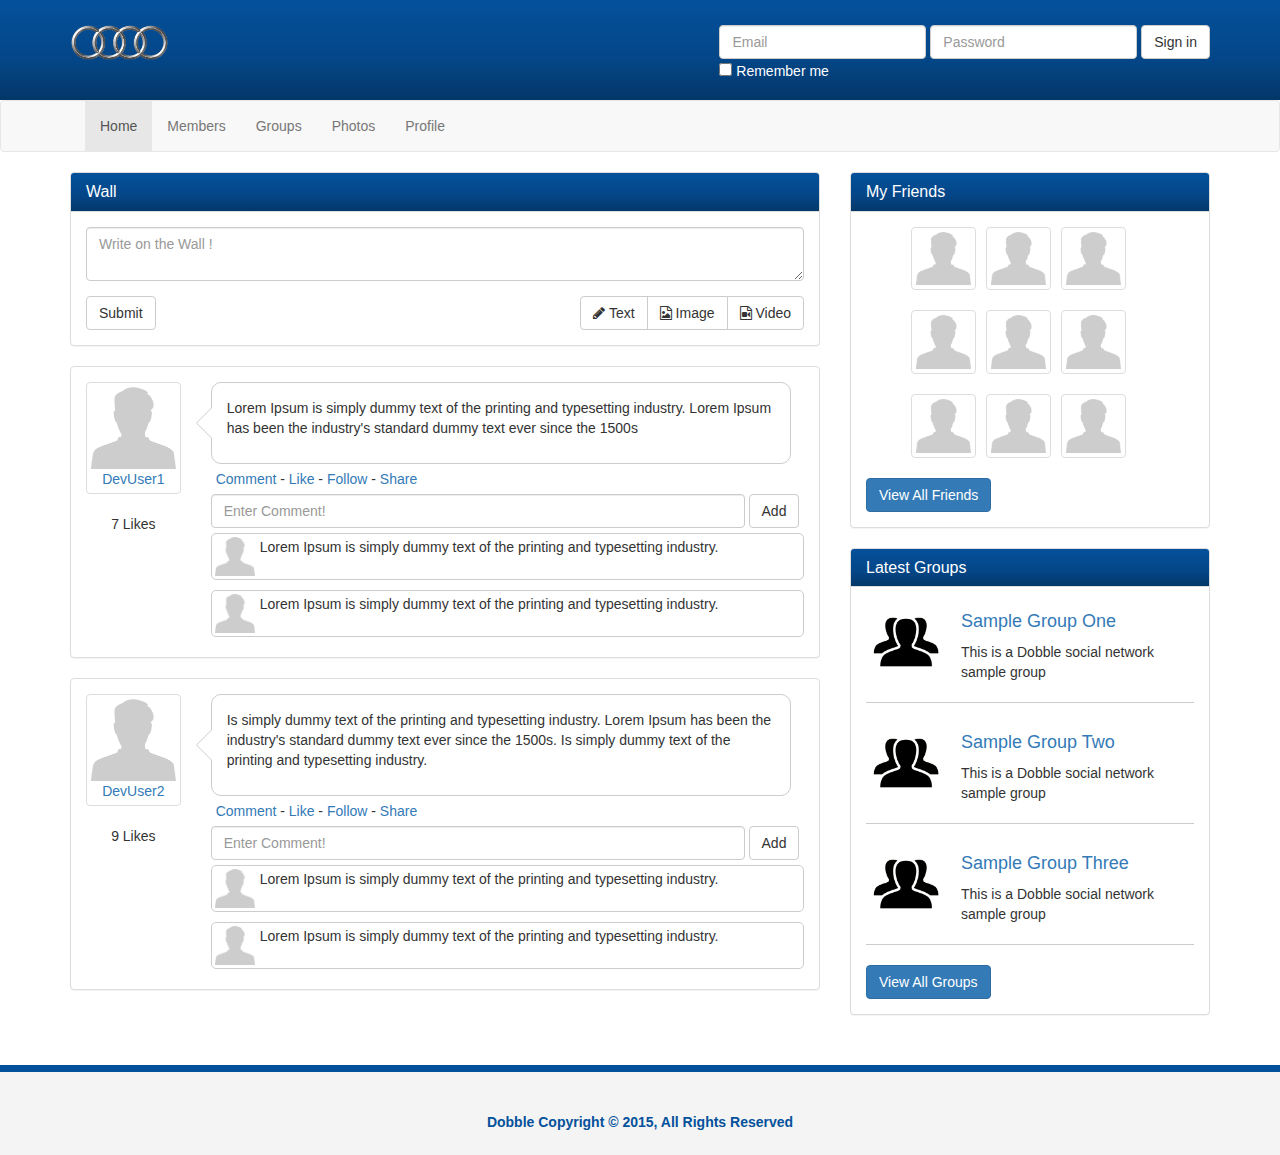
<file: 3_social-network/index.html>
<!DOCTYPE html>
<html>
<head>
	<meta charset="utf-8">
    <meta name="viewport" content="width=device-width, initial-scale=1, shrink-to-fit=no">
    <meta http-equiv="x-ua-compatible" content="ie=edge">

	<title>Dobble Social Network</title>

	<link rel="stylesheet" type="text/css" href="css/bootstrap.css">
  <link rel="stylesheet" type="text/css" href="css/font-awesome.css">
	<link rel="stylesheet" type="text/css" href="css/style.css">
</head>
<body>
  <header>
    <div class="container">
      <img src="images/logo.png" height="75px" class="logo">
      <form class="form-inline">
        <div class="form-group">
          <label class="sr-only" for="exampleInputEmail3">Email address</label>
          <input type="email" class="form-control" id="exampleInputEmail3" placeholder="Email">
        </div>
        <div class="form-group">
          <label class="sr-only" for="exampleInputPassword3">Password</label>
          <input type="password" class="form-control" id="exampleInputPassword3" placeholder="Password">
        </div>
        <button type="submit" class="btn btn-default">Sign in</button><br>
        <div class="checkbox">
          <label>
            <input type="checkbox"> Remember me
          </label>
        </div>
      </form>
    </div>
  </header>


	<nav class="navbar navbar-default">
      <div class="container">
        <div class="navbar-header">
          <button type="button" class="navbar-toggle collapsed" data-toggle="collapse" data-target="#navbar" aria-expanded="false" aria-controls="navbar">
            <span class="sr-only">Toggle navigation</span>
            <span class="icon-bar"></span>
            <span class="icon-bar"></span>
            <span class="icon-bar"></span>
          </button>
        </div>
        <div id="navbar" class="collapse navbar-collapse">
          <ul class="nav navbar-nav">
            <li class="active"><a href="index.html">Home</a></li>
            <li><a href="members.html">Members</a></li>
            <li><a href="groups.html">Groups</a></li>
            <li><a href="photos.html">Photos</a></li>
            <li><a href="profile.html">Profile</a></li>
          </ul>
        </div><!--/.nav-collapse -->
      </div>
    </nav>

    <section>
    	<div class="container">
       <div class="row">
         <div class="col-md-8">

            <div class="panel panel-default">
              <div class="panel-heading">
                <h3 class="panel-title">Wall</h3>
              </div>
              <div class="panel-body">
                <form>
                  <div class="form-group">
                    <textarea class="form-control"  placeholder="Write on the Wall !"></textarea>
                  </div>

                  <button type="submit" class="btn btn-default">Submit</button>

                  <div class="pull-right">
                    <div class="btn-group" role="group" aria-label="...">
                      <button type="button" class="btn btn-default"><i class="fa fa-pencil"></i> Text</button>
                      <button type="button" class="btn btn-default"><i class="fa fa-file-image-o"></i> Image</button>
                      <button type="button" class="btn btn-default"><i class="fa fa-file-video-o"></i> Video</button>
                    </div>
                  </div>

                </form>
              </div>
            </div>

            
            <div class="panel panel-default post">
              <div class="panel-body">
                <div class="row">
                  <div class="col-sm-2">
                    <a href="profile.html" class="post-avatar thumbnail"><img src="images/user.png"><div class="text-center">DevUser1</div></a>
                    <div class="likes text-center">
                      7 Likes
                    </div>
                  </div> <!-- col-sm-2 ending -->
                  <div class="col-sm-10">
                    <div class="bubble">
                      <div class="pointer">
                        <p>
                          Lorem Ipsum is simply dummy text of the printing and typesetting industry. Lorem Ipsum has been the industry's standard dummy text ever since the 1500s
                        </p>
                      </div>
                      <div class="pointer-border">
                        
                      </div>
                    </div><!-- bubble ending -->

                    <p class="post-actions">
                      <a href="#">Comment</a> -
                      <a href="#">Like</a> -
                      <a href="#">Follow</a> -
                      <a href="#">Share</a> 
                    </p>

                    <div class="comment-form">

                      <form class="form-inline">
                        <div class="form-group">
                          <input type="text" class="form-control" id="exampleInputName2" placeholder="Enter Comment!">
                        </div>
                        <button type="submit" class="btn btn-default">Add</button>
                      </form>

                    </div>  <!-- comment-form ending --> 

                    <div class="clearfix"></div>
                      <div class="comments">
                        <div class="comment">
                          <a class="comment-avatar pull-left" href="#"><img src="images/user.png"></a>
                          <div class="comment-text">
                            <p>
                          Lorem Ipsum is simply dummy text of the printing and typesetting industry.</p>
                          </div>
                        </div>
                        <div class="clearfix"></div>
                        <div class="comment">
                          <a class="comment-avatar pull-left" href="#"><img src="images/user.png"></a>
                          <div class="comment-text">
                            <p>
                          Lorem Ipsum is simply dummy text of the printing and typesetting industry.</p>
                          </div>
                        </div>

                        <div class="clearfix"></div>
                      </div>
                    

                  </div>
                </div>
              </div>
            </div>


            <div class="panel panel-default post">
              <div class="panel-body">
                <div class="row">
                  <div class="col-sm-2">
                    <a href="profile.html" class="post-avatar thumbnail"><img src="images/user.png"><div class="text-center">DevUser2</div></a>
                    <div class="likes text-center">
                      9 Likes
                    </div>
                  </div> <!-- col-sm-2 ending -->
                  <div class="col-sm-10">
                    <div class="bubble">
                      <div class="pointer">
                        <p>
                          Is simply dummy text of the printing and typesetting industry. Lorem Ipsum has been the industry's standard dummy text ever since the 1500s. Is simply dummy text of the printing and typesetting industry.
                        </p>
                      </div>
                      <div class="pointer-border">
                        
                      </div>
                    </div><!-- bubble ending -->

                    <p class="post-actions">
                      <a href="#">Comment</a> -
                      <a href="#">Like</a> -
                      <a href="#">Follow</a> -
                      <a href="#">Share</a> 
                    </p>

                    <div class="comment-form">

                      <form class="form-inline">
                        <div class="form-group">
                          <input type="text" class="form-control" id="exampleInputName2" placeholder="Enter Comment!">
                        </div>
                        <button type="submit" class="btn btn-default">Add</button>
                      </form>

                    </div>  <!-- comment-form ending --> 

                    <div class="clearfix"></div>
                      <div class="comments">
                        <div class="comment">
                          <a class="comment-avatar pull-left" href="#"><img src="images/user.png"></a>
                          <div class="comment-text">
                            <p>
                          Lorem Ipsum is simply dummy text of the printing and typesetting industry.</p>
                          </div>
                        </div>
                        <div class="clearfix"></div>
                        <div class="comment">
                          <a class="comment-avatar pull-left" href="#"><img src="images/user.png"></a>
                          <div class="comment-text">
                            <p>
                          Lorem Ipsum is simply dummy text of the printing and typesetting industry.</p>
                          </div>
                        </div>

                        <div class="clearfix"></div>
                      </div>
                    

                  </div>
                </div>
              </div>
            </div>


         </div> <!-- col-md-8 ending -->
         <div class="col-md-4">
         
         <div class="panel panel-default friends">
            <div class="panel-heading">
              <h3 class="panel-title">My Friends</h3>
            </div>
            <div class="panel-body">
              <ul>
                <li><a class="thumbnail" href="profile.html"><img src="images/user.png"></a></li>
                <li><a class="thumbnail" href="profile.html"><img src="images/user.png"></a></li>
                <li><a class="thumbnail" href="profile.html"><img src="images/user.png"></a></li>
                <li><a class="thumbnail" href="profile.html"><img src="images/user.png"></a></li>
                <li><a class="thumbnail" href="profile.html"><img src="images/user.png"></a></li>
                <li><a class="thumbnail" href="profile.html"><img src="images/user.png"></a></li>
                <li><a class="thumbnail" href="profile.html"><img src="images/user.png"></a></li>
                <li><a class="thumbnail" href="profile.html"><img src="images/user.png"></a></li>
                <li><a class="thumbnail" href="profile.html"><img src="images/user.png"></a></li>
              </ul>
              <div class="clearfix"></div>
              <a class="btn btn-primary" href="#">View All Friends</a>
            </div>
          </div>

          <div class="panel panel-default groups">
            <div class="panel-heading">
              <h3 class="panel-title">Latest Groups</h3>
            </div>
            <div class="panel-body">
              <div class="group-item">
                <img src="images/group.png">
                <h4><a href="#">Sample Group One</a></h4>
                <p>This is a Dobble social network sample group</p>
              </div>
              <div class="clearfix"></div>
              <div class="group-item">
                <img src="images/group.png">
                <h4><a href="#">Sample Group Two</a></h4>
                <p>This is a Dobble social network sample group</p>
              </div>
              <div class="clearfix"></div>
              <div class="group-item">
                <img src="images/group.png">
                <h4><a href="#">Sample Group Three</a></h4>
                <p>This is a Dobble social network sample group</p>
              </div>
              <div class="clearfix"></div>
              <a class="btn btn-primary" href="#">View All Groups</a>
            </div>
          </div>

         </div>
       </div> 
      </div>
    </section>

    <footer>
      <div class="container">
        <p>Dobble Copyright &copy; 2015, All Rights Reserved</p>
      </div>
    </footer>

    <!-- Bootstrap core JavaScript
    ================================================== -->
    <!-- Placed at the end of the document so the pages load faster -->
    <script src="https://ajax.googleapis.com/ajax/libs/jquery/1.12.4/jquery.min.js"></script>
    
    <script src="javascript/bootstrap.js"></script>
   








</body>
</html>
</file>
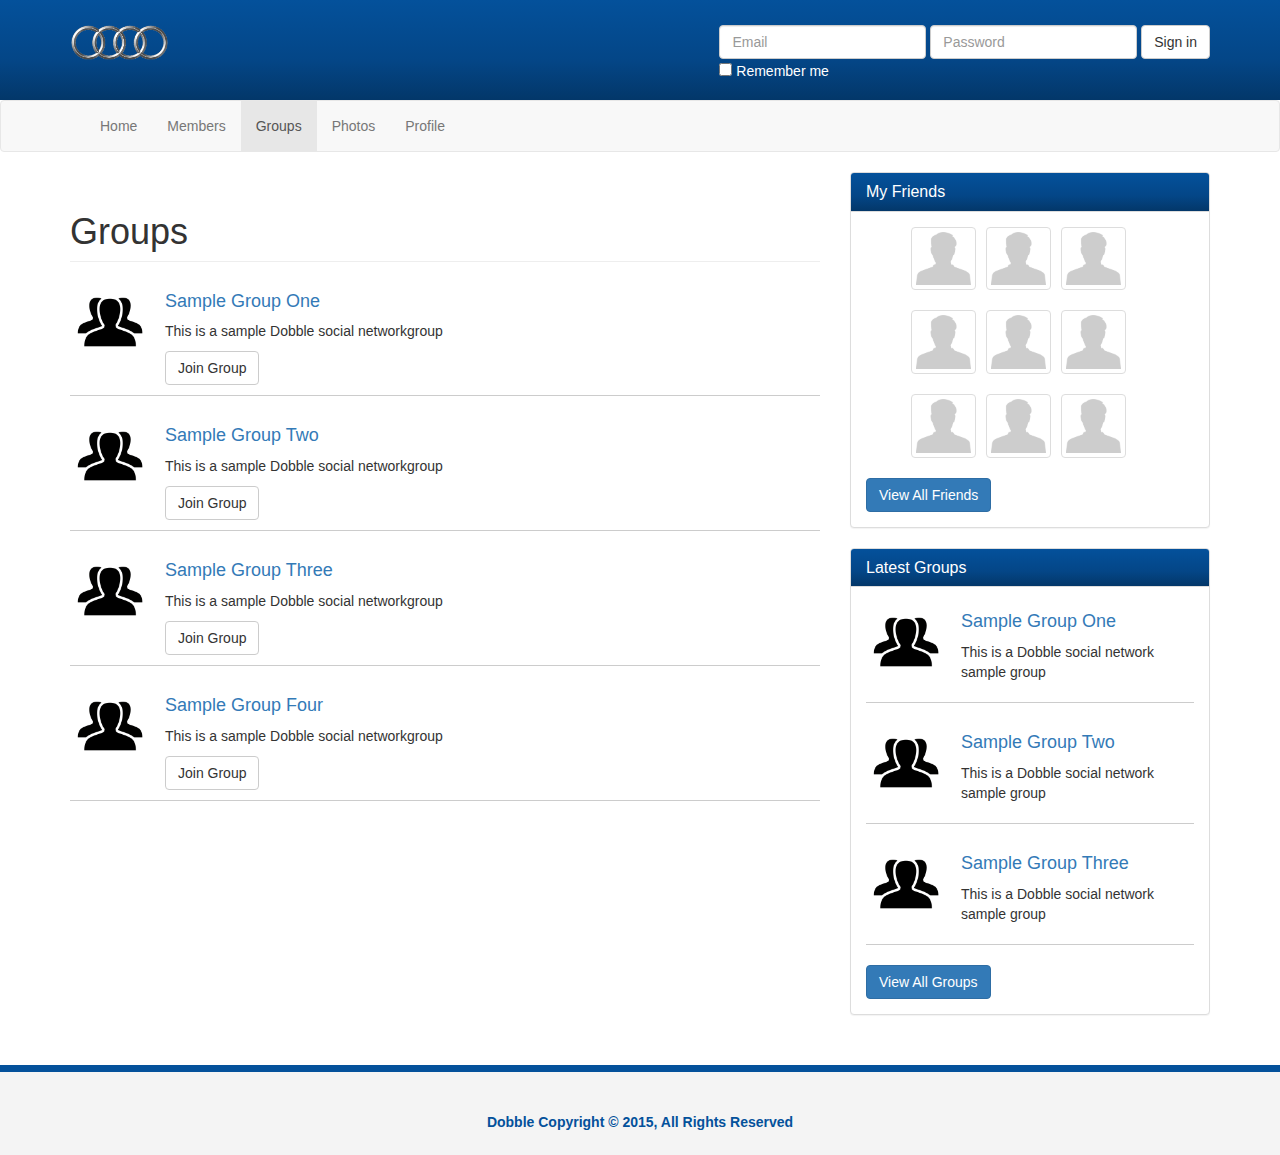
<file: 3_social-network/groups.html>
<!DOCTYPE html>
<html>
<head>
	<meta charset="utf-8">
    <meta name="viewport" content="width=device-width, initial-scale=1, shrink-to-fit=no">
    <meta http-equiv="x-ua-compatible" content="ie=edge">

	<title>Groups:Dobble Social Network</title>

	<link rel="stylesheet" type="text/css" href="css/bootstrap.css">
  <link rel="stylesheet" type="text/css" href="css/font-awesome.css">
	<link rel="stylesheet" type="text/css" href="css/style.css">
</head>
<body>
  <header>
    <div class="container">
      <img src="images/logo.png" height="75px" class="logo">
      <form class="form-inline">
        <div class="form-group">
          <label class="sr-only" for="exampleInputEmail3">Email address</label>
          <input type="email" class="form-control" id="exampleInputEmail3" placeholder="Email">
        </div>
        <div class="form-group">
          <label class="sr-only" for="exampleInputPassword3">Password</label>
          <input type="password" class="form-control" id="exampleInputPassword3" placeholder="Password">
        </div>
        <button type="submit" class="btn btn-default">Sign in</button><br>
        <div class="checkbox">
          <label>
            <input type="checkbox"> Remember me
          </label>
        </div>
      </form>
    </div>
  </header>


	<nav class="navbar navbar-default">
      <div class="container">
        <div class="navbar-header">
          <button type="button" class="navbar-toggle collapsed" data-toggle="collapse" data-target="#navbar" aria-expanded="false" aria-controls="navbar">
            <span class="sr-only">Toggle navigation</span>
            <span class="icon-bar"></span>
            <span class="icon-bar"></span>
            <span class="icon-bar"></span>
          </button>
        </div>
        <div id="navbar" class="collapse navbar-collapse">
          <ul class="nav navbar-nav">
            <li><a href="index.html">Home</a></li>
            <li><a href="members.html">Members</a></li>
            <li class="active"><a href="groups.html">Groups</a></li>
            <li><a href="photos.html">Photos</a></li>
            <li><a href="profile.html">Profile</a></li>
          </ul>
        </div><!--/.nav-collapse -->
      </div>
    </nav>

    <section>
    	<div class="container">
       <div class="row">
         <div class="col-md-8">
            

          <div class="groups">
            <h1 class="page-header">Groups</h1>
            <div class="group-item">
              <img src="images/group.png">
              <h4><a href="#">Sample Group One</a></h4>
              <p>This is a sample Dobble social networkgroup</p>
              <a href="#" class="btn btn-default">Join Group</a>
            </div>
            <div class="clearfix"></div>
            <div class="group-item">
              <img src="images/group.png">
              <h4><a href="#">Sample Group Two</a></h4>
              <p>This is a sample Dobble social networkgroup</p>
              <a href="#" class="btn btn-default">Join Group</a>
            </div>
            <div class="clearfix"></div>
            <div class="group-item">
              <img src="images/group.png">
              <h4><a href="#">Sample Group Three</a></h4>
              <p>This is a sample Dobble social networkgroup</p>
              <a href="#" class="btn btn-default">Join Group</a>
            </div>
            <div class="clearfix"></div>
            <div class="group-item">
              <img src="images/group.png">
              <h4><a href="#">Sample Group Four</a></h4>
              <p>This is a sample Dobble social networkgroup</p>
              <a href="#" class="btn btn-default">Join Group</a>
            </div>
            <div class="clearfix"></div>
          </div>

            
         </div> <!-- col-md-8 ending -->
         <div class="col-md-4">
         
         <div class="panel panel-default friends">
            <div class="panel-heading">
              <h3 class="panel-title">My Friends</h3>
            </div>
            <div class="panel-body">
              <ul>
                <li><a class="thumbnail" href="profile.html"><img src="images/user.png"></a></li>
                <li><a class="thumbnail" href="profile.html"><img src="images/user.png"></a></li>
                <li><a class="thumbnail" href="profile.html"><img src="images/user.png"></a></li>
                <li><a class="thumbnail" href="profile.html"><img src="images/user.png"></a></li>
                <li><a class="thumbnail" href="profile.html"><img src="images/user.png"></a></li>
                <li><a class="thumbnail" href="profile.html"><img src="images/user.png"></a></li>
                <li><a class="thumbnail" href="profile.html"><img src="images/user.png"></a></li>
                <li><a class="thumbnail" href="profile.html"><img src="images/user.png"></a></li>
                <li><a class="thumbnail" href="profile.html"><img src="images/user.png"></a></li>
              </ul>
              <div class="clearfix"></div>
              <a class="btn btn-primary" href="#">View All Friends</a>
            </div>
          </div>

          <div class="panel panel-default groups">
            <div class="panel-heading">
              <h3 class="panel-title">Latest Groups</h3>
            </div>
            <div class="panel-body">
              <div class="group-item">
                <img src="images/group.png">
                <h4><a href="#">Sample Group One</a></h4>
                <p>This is a Dobble social network sample group</p>
              </div>
              <div class="clearfix"></div>
              <div class="group-item">
                <img src="images/group.png">
                <h4><a href="#">Sample Group Two</a></h4>
                <p>This is a Dobble social network sample group</p>
              </div>
              <div class="clearfix"></div>
              <div class="group-item">
                <img src="images/group.png">
                <h4><a href="#">Sample Group Three</a></h4>
                <p>This is a Dobble social network sample group</p>
              </div>
              <div class="clearfix"></div>
              <a class="btn btn-primary" href="#">View All Groups</a>
            </div>
          </div>

         </div>
       </div> 
      </div>
    </section>

    <footer>
      <div class="container">
        <p>Dobble Copyright &copy; 2015, All Rights Reserved</p>
      </div>
    </footer>

    <!-- Bootstrap core JavaScript
    ================================================== -->
    <!-- Placed at the end of the document so the pages load faster -->
    <script src="https://ajax.googleapis.com/ajax/libs/jquery/1.12.4/jquery.min.js"></script>
    
    <script src="javascript/bootstrap.js"></script>
   








</body>
</html>
</file>
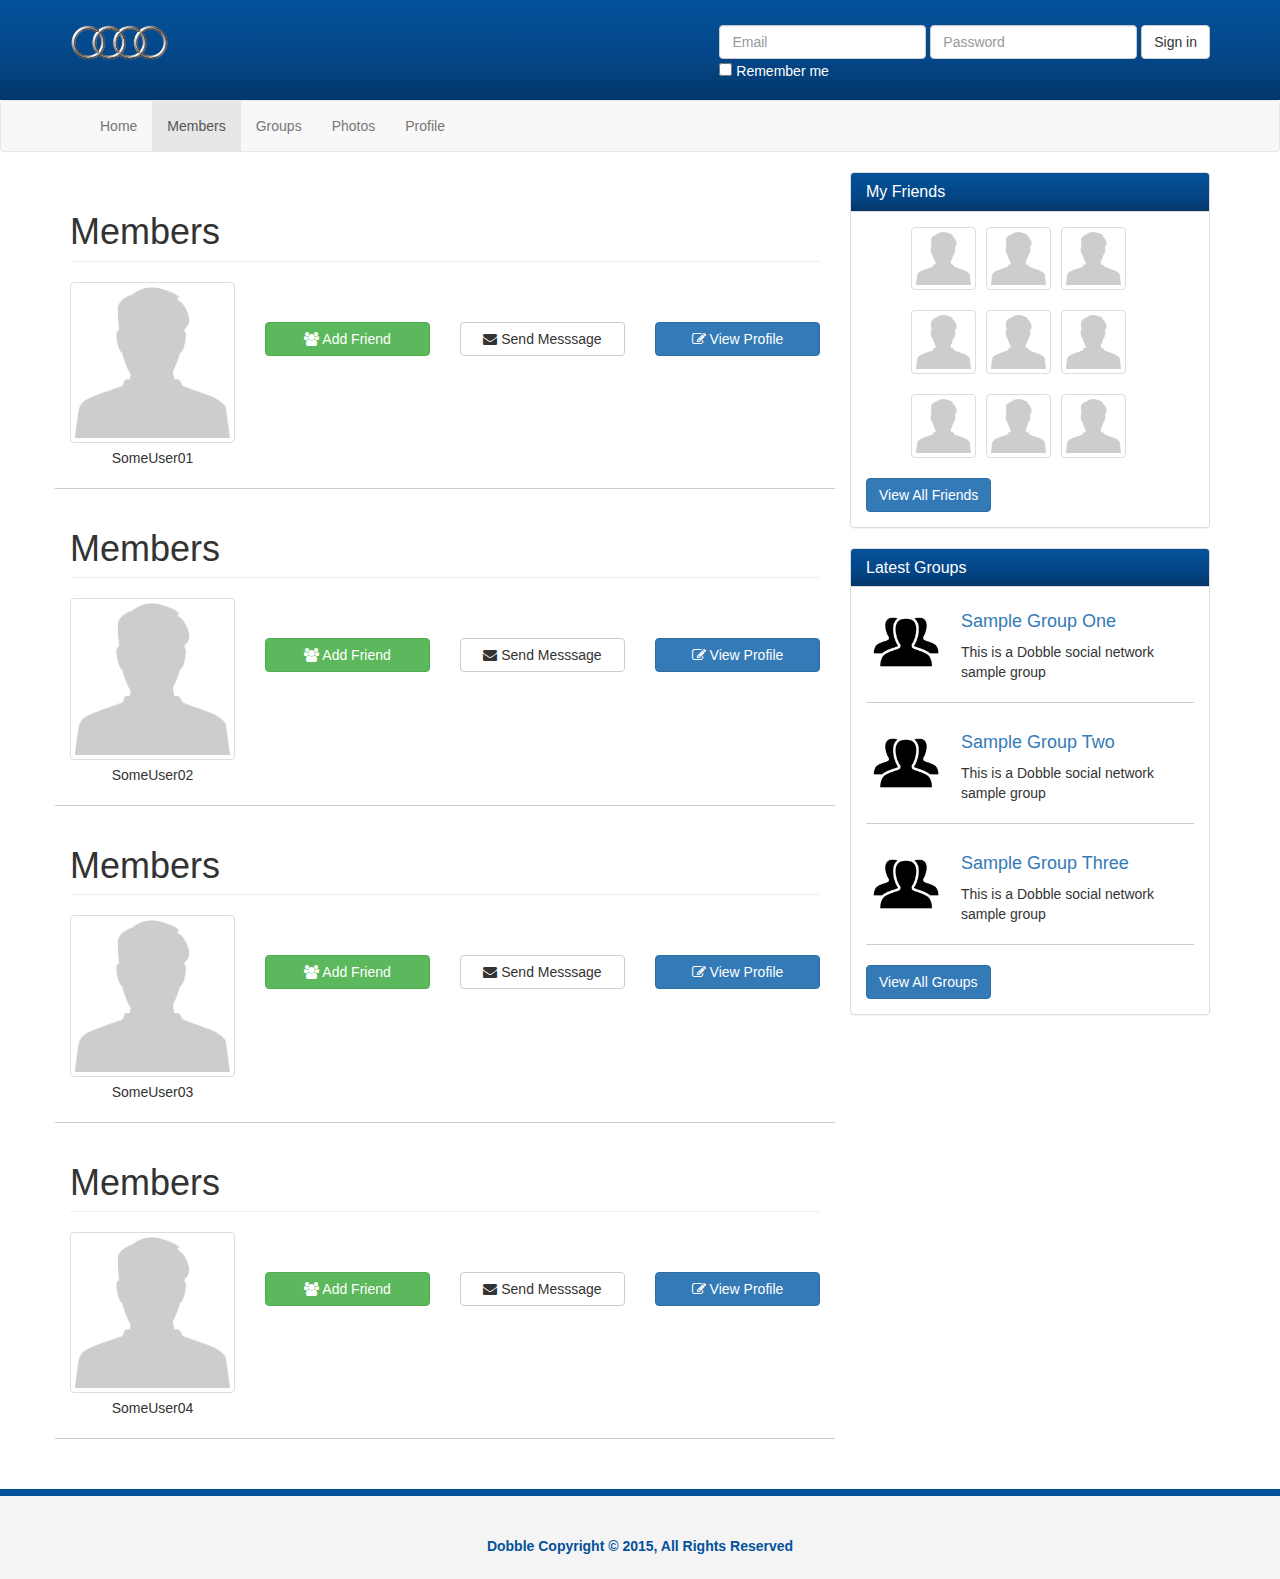
<file: 3_social-network/members.html>
<!DOCTYPE html>
<html>
<head>
	<meta charset="utf-8">
    <meta name="viewport" content="width=device-width, initial-scale=1, shrink-to-fit=no">
    <meta http-equiv="x-ua-compatible" content="ie=edge">

	<title>Members:Dobble Social Network</title>

	<link rel="stylesheet" type="text/css" href="css/bootstrap.css">
  <link rel="stylesheet" type="text/css" href="css/font-awesome.css">
	<link rel="stylesheet" type="text/css" href="css/style.css">
</head>
<body>
  <header>
    <div class="container">
      <img src="images/logo.png" height="75px" class="logo">
      <form class="form-inline">
        <div class="form-group">
          <label class="sr-only" for="exampleInputEmail3">Email address</label>
          <input type="email" class="form-control" id="exampleInputEmail3" placeholder="Email">
        </div>
        <div class="form-group">
          <label class="sr-only" for="exampleInputPassword3">Password</label>
          <input type="password" class="form-control" id="exampleInputPassword3" placeholder="Password">
        </div>
        <button type="submit" class="btn btn-default">Sign in</button><br>
        <div class="checkbox">
          <label>
            <input type="checkbox"> Remember me
          </label>
        </div>
      </form>
    </div>
  </header>


	<nav class="navbar navbar-default">
      <div class="container">
        <div class="navbar-header">
          <button type="button" class="navbar-toggle collapsed" data-toggle="collapse" data-target="#navbar" aria-expanded="false" aria-controls="navbar">
            <span class="sr-only">Toggle navigation</span>
            <span class="icon-bar"></span>
            <span class="icon-bar"></span>
            <span class="icon-bar"></span>
          </button>
        </div>
        <div id="navbar" class="collapse navbar-collapse">
          <ul class="nav navbar-nav">
            <li><a href="index.html">Home</a></li>
            <li class="active"><a href="members.html">Members</a></li>
            <li><a href="groups.html">Groups</a></li>
            <li><a href="photos.html">Photos</a></li>
            <li><a href="profile.html">Profile</a></li>
          </ul>
        </div><!--/.nav-collapse -->
      </div>
    </nav>

    <section>
    	<div class="container">
       <div class="row">
         <div class="col-md-8">
            
            <div class="members">
              <h1 class="page-header">Members</h1>
              <div class="row member-row">
                <div class="col-md-3">
                  <img src="images/user.png" class="img-thumbnail">
                  <div class="text-center">SomeUser01</div>
                </div>
                <div class="col-md-3">
                  <p><a href="#" class="btn btn-success btn-block"><i class="fa fa-users"></i> Add Friend</a></p>

                </div>
                <div class="col-md-3">
                  <p><a href="#" class="btn btn-default btn-block"><i class="fa fa-envelope"></i> Send Messsage</a></p>
                </div>
                <div class="col-md-3">
                  <p><a href="#" class="btn btn-primary btn-block"><i class="fa fa-edit"></i> View Profile</a></p>
                </div>  
              </div>
            </div>

            <div class="members">
              <h1 class="page-header">Members</h1>
              <div class="row member-row">
                <div class="col-md-3">
                  <img src="images/user.png" class="img-thumbnail">
                  <div class="text-center">SomeUser02</div>
                </div>
                <div class="col-md-3">
                  <p><a href="#" class="btn btn-success btn-block"><i class="fa fa-users"></i> Add Friend</a></p>

                </div>
                <div class="col-md-3">
                  <p><a href="#" class="btn btn-default btn-block"><i class="fa fa-envelope"></i> Send Messsage</a></p>
                </div>
                <div class="col-md-3">
                  <p><a href="#" class="btn btn-primary btn-block"><i class="fa fa-edit"></i> View Profile</a></p>
                </div>  
              </div>
            </div>

            <div class="members">
              <h1 class="page-header">Members</h1>
              <div class="row member-row">
                <div class="col-md-3">
                  <img src="images/user.png" class="img-thumbnail">
                  <div class="text-center">SomeUser03</div>
                </div>
                <div class="col-md-3">
                  <p><a href="#" class="btn btn-success btn-block"><i class="fa fa-users"></i> Add Friend</a></p>

                </div>
                <div class="col-md-3">
                  <p><a href="#" class="btn btn-default btn-block"><i class="fa fa-envelope"></i> Send Messsage</a></p>
                </div>
                <div class="col-md-3">
                  <p><a href="#" class="btn btn-primary btn-block"><i class="fa fa-edit"></i> View Profile</a></p>
                </div>  
              </div>
            </div>

            <div class="members">
              <h1 class="page-header">Members</h1>
              <div class="row member-row">
                <div class="col-md-3">
                  <img src="images/user.png" class="img-thumbnail">
                  <div class="text-center">SomeUser04</div>
                </div>
                <div class="col-md-3">
                  <p><a href="#" class="btn btn-success btn-block"><i class="fa fa-users"></i> Add Friend</a></p>

                </div>
                <div class="col-md-3">
                  <p><a href="#" class="btn btn-default btn-block"><i class="fa fa-envelope"></i> Send Messsage</a></p>
                </div>
                <div class="col-md-3">
                  <p><a href="#" class="btn btn-primary btn-block"><i class="fa fa-edit"></i> View Profile</a></p>
                </div>  
              </div>
            </div>

         </div> <!-- col-md-8 ending -->
         <div class="col-md-4">
         
         <div class="panel panel-default friends">
            <div class="panel-heading">
              <h3 class="panel-title">My Friends</h3>
            </div>
            <div class="panel-body">
              <ul>
                <li><a class="thumbnail" href="profile.html"><img src="images/user.png"></a></li>
                <li><a class="thumbnail" href="profile.html"><img src="images/user.png"></a></li>
                <li><a class="thumbnail" href="profile.html"><img src="images/user.png"></a></li>
                <li><a class="thumbnail" href="profile.html"><img src="images/user.png"></a></li>
                <li><a class="thumbnail" href="profile.html"><img src="images/user.png"></a></li>
                <li><a class="thumbnail" href="profile.html"><img src="images/user.png"></a></li>
                <li><a class="thumbnail" href="profile.html"><img src="images/user.png"></a></li>
                <li><a class="thumbnail" href="profile.html"><img src="images/user.png"></a></li>
                <li><a class="thumbnail" href="profile.html"><img src="images/user.png"></a></li>
              </ul>
              <div class="clearfix"></div>
              <a class="btn btn-primary" href="#">View All Friends</a>
            </div>
          </div>

          <div class="panel panel-default groups">
            <div class="panel-heading">
              <h3 class="panel-title">Latest Groups</h3>
            </div>
            <div class="panel-body">
              <div class="group-item">
                <img src="images/group.png">
                <h4><a href="#">Sample Group One</a></h4>
                <p>This is a Dobble social network sample group</p>
              </div>
              <div class="clearfix"></div>
              <div class="group-item">
                <img src="images/group.png">
                <h4><a href="#">Sample Group Two</a></h4>
                <p>This is a Dobble social network sample group</p>
              </div>
              <div class="clearfix"></div>
              <div class="group-item">
                <img src="images/group.png">
                <h4><a href="#">Sample Group Three</a></h4>
                <p>This is a Dobble social network sample group</p>
              </div>
              <div class="clearfix"></div>
              <a class="btn btn-primary" href="#">View All Groups</a>
            </div>
          </div>

         </div>
       </div> 
      </div>
    </section>

    <footer>
      <div class="container">
        <p>Dobble Copyright &copy; 2015, All Rights Reserved</p>
      </div>
    </footer>

    <!-- Bootstrap core JavaScript
    ================================================== -->
    <!-- Placed at the end of the document so the pages load faster -->
    <script src="https://ajax.googleapis.com/ajax/libs/jquery/1.12.4/jquery.min.js"></script>
    
    <script src="javascript/bootstrap.js"></script>
   








</body>
</html>
</file>
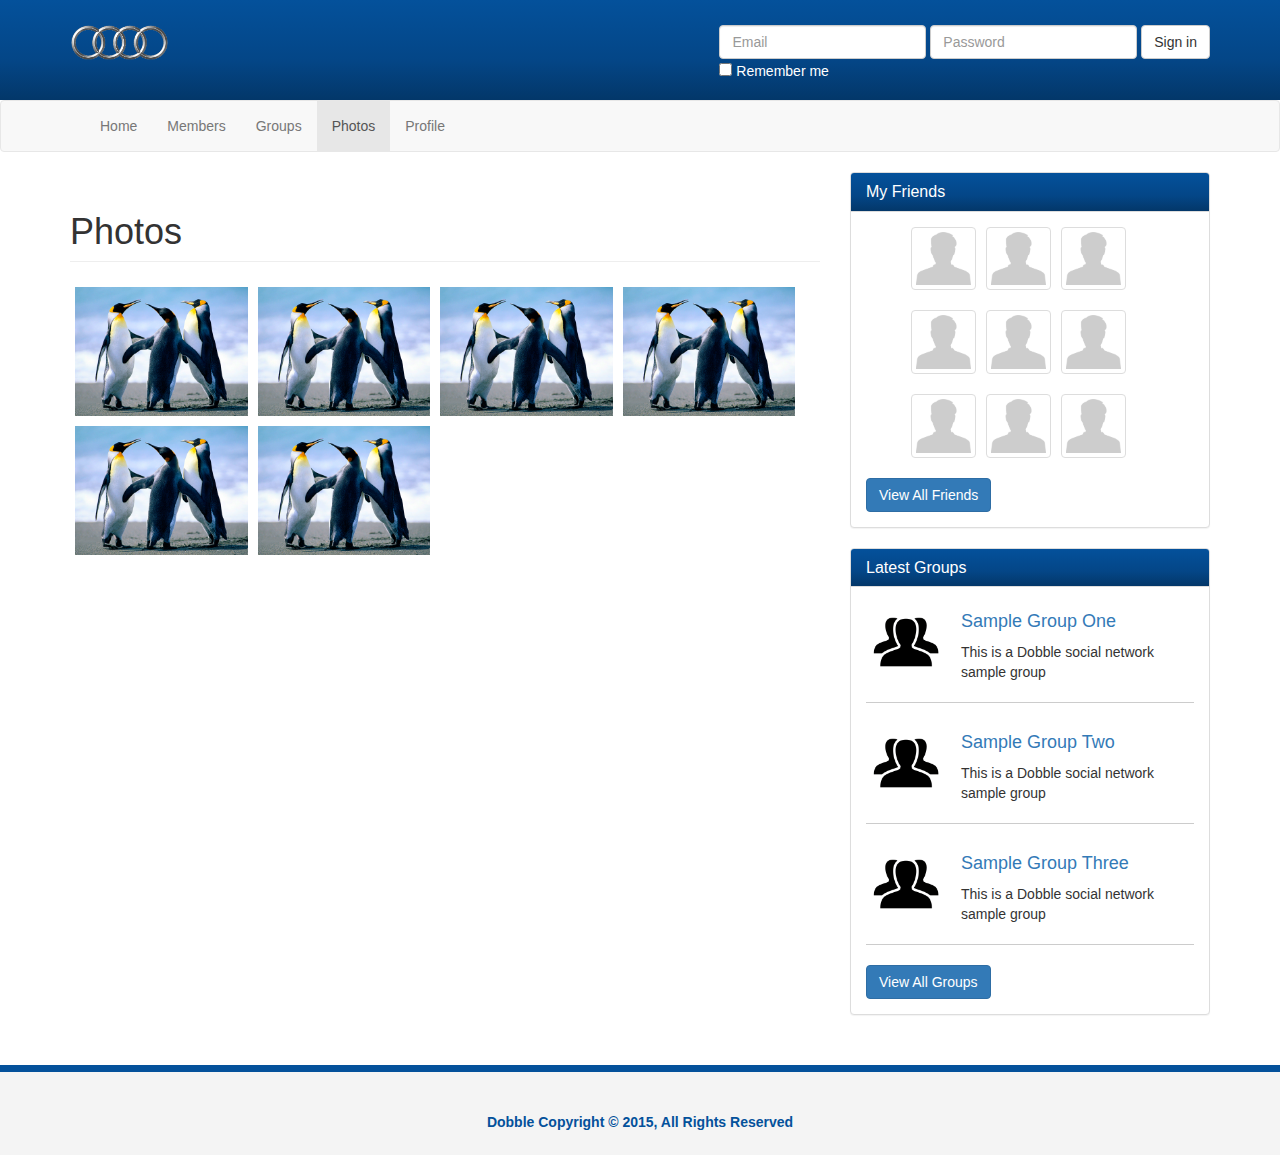
<file: 3_social-network/photos.html>
<!DOCTYPE html>
<html>
<head>
	<meta charset="utf-8">
    <meta name="viewport" content="width=device-width, initial-scale=1, shrink-to-fit=no">
    <meta http-equiv="x-ua-compatible" content="ie=edge">

	<title>Photos:Dobble Social Network</title>

	<link rel="stylesheet" type="text/css" href="css/bootstrap.css">
  <link rel="stylesheet" type="text/css" href="css/ekko-lightbox.css">
  <link rel="stylesheet" type="text/css" href="css/font-awesome.css">
	<link rel="stylesheet" type="text/css" href="css/style.css">
</head>
<body>
  <header>
    <div class="container">
      <img src="images/logo.png" height="75px" class="logo">
      <form class="form-inline">
        <div class="form-group">
          <label class="sr-only" for="exampleInputEmail3">Email address</label>
          <input type="email" class="form-control" id="exampleInputEmail3" placeholder="Email">
        </div>
        <div class="form-group">
          <label class="sr-only" for="exampleInputPassword3">Password</label>
          <input type="password" class="form-control" id="exampleInputPassword3" placeholder="Password">
        </div>
        <button type="submit" class="btn btn-default">Sign in</button><br>
        <div class="checkbox">
          <label>
            <input type="checkbox"> Remember me
          </label>
        </div>
      </form>
    </div>
  </header>


	<nav class="navbar navbar-default">
      <div class="container">
        <div class="navbar-header">
          <button type="button" class="navbar-toggle collapsed" data-toggle="collapse" data-target="#navbar" aria-expanded="false" aria-controls="navbar">
            <span class="sr-only">Toggle navigation</span>
            <span class="icon-bar"></span>
            <span class="icon-bar"></span>
            <span class="icon-bar"></span>
          </button>
        </div>
        <div id="navbar" class="collapse navbar-collapse">
          <ul class="nav navbar-nav">
            <li><a href="index.html">Home</a></li>
            <li><a href="members.html">Members</a></li>
            <li><a href="groups.html">Groups</a></li>
            <li class="active"><a href="photos.html">Photos</a></li>
            <li><a href="profile.html">Profile</a></li>
          </ul>
        </div><!--/.nav-collapse -->
      </div>
    </nav>

    <section>
    	<div class="container">
       <div class="row">
         <div class="col-md-8">
            
          <h1 class="page-header">Photos</h1>
          <ul class="photos gallery-parent">
            <li><a href="images/sample.jpg" data-title="Image" data-toggle="lightbox" data-gallery="mygallery" data-parent=".gallery-parent"><img src="images/sample.jpg" class="img-thumnail"></a></li>
            <li><a href="images/sample.jpg" data-title="Image" data-toggle="lightbox" data-gallery="mygallery" data-parent=".gallery-parent"><img src="images/sample.jpg" class="img-thumnail"></a></li>
            <li><a href="images/sample.jpg" data-title="Image" data-toggle="lightbox" data-gallery="mygallery" data-parent=".gallery-parent"><img src="images/sample.jpg" class="img-thumnail"></a></li>
            <li><a href="images/sample.jpg" data-title="Image" data-toggle="lightbox" data-gallery="mygallery" data-parent=".gallery-parent"><img src="images/sample.jpg" class="img-thumnail"></a></li>
            <li><a href="images/sample.jpg" data-title="Image" data-toggle="lightbox" data-gallery="mygallery" data-parent=".gallery-parent"><img src="images/sample.jpg" class="img-thumnail"></a></li>
            <li><a href="images/sample.jpg" data-title="Image" data-toggle="lightbox" data-gallery="mygallery" data-parent=".gallery-parent"><img src="images/sample.jpg" class="img-thumnail"></a></li>
          </ul>

            
         </div> <!-- col-md-8 ending -->
         <div class="col-md-4">
         
         <div class="panel panel-default friends">
            <div class="panel-heading">
              <h3 class="panel-title">My Friends</h3>
            </div>
            <div class="panel-body">
              <ul>
                <li><a class="thumbnail" href="profile.html"><img src="images/user.png"></a></li>
                <li><a class="thumbnail" href="profile.html"><img src="images/user.png"></a></li>
                <li><a class="thumbnail" href="profile.html"><img src="images/user.png"></a></li>
                <li><a class="thumbnail" href="profile.html"><img src="images/user.png"></a></li>
                <li><a class="thumbnail" href="profile.html"><img src="images/user.png"></a></li>
                <li><a class="thumbnail" href="profile.html"><img src="images/user.png"></a></li>
                <li><a class="thumbnail" href="profile.html"><img src="images/user.png"></a></li>
                <li><a class="thumbnail" href="profile.html"><img src="images/user.png"></a></li>
                <li><a class="thumbnail" href="profile.html"><img src="images/user.png"></a></li>
              </ul>
              <div class="clearfix"></div>
              <a class="btn btn-primary" href="#">View All Friends</a>
            </div>
          </div>

          <div class="panel panel-default groups">
            <div class="panel-heading">
              <h3 class="panel-title">Latest Groups</h3>
            </div>
            <div class="panel-body">
              <div class="group-item">
                <img src="images/group.png">
                <h4><a href="#">Sample Group One</a></h4>
                <p>This is a Dobble social network sample group</p>
              </div>
              <div class="clearfix"></div>
              <div class="group-item">
                <img src="images/group.png">
                <h4><a href="#">Sample Group Two</a></h4>
                <p>This is a Dobble social network sample group</p>
              </div>
              <div class="clearfix"></div>
              <div class="group-item">
                <img src="images/group.png">
                <h4><a href="#">Sample Group Three</a></h4>
                <p>This is a Dobble social network sample group</p>
              </div>
              <div class="clearfix"></div>
              <a class="btn btn-primary" href="#">View All Groups</a>
            </div>
          </div>

         </div>
       </div> 
      </div>
    </section>

    <footer>
      <div class="container">
        <p>Dobble Copyright &copy; 2015, All Rights Reserved</p>
      </div>
    </footer>

    <!-- Bootstrap core JavaScript
    ================================================== -->
    <!-- Placed at the end of the document so the pages load faster -->
    <script src="https://ajax.googleapis.com/ajax/libs/jquery/1.12.4/jquery.min.js"></script>
    
    <script src="javascript/bootstrap.js"></script>
    <script src="javascript/ekko-lightbox.js"></script>
    <script>
          $(document).on('click', '[data-toggle="lightbox"]', function(event) {
        event.preventDefault();
        $(this).ekkoLightbox();
          });
    </script>
   








</body>
</html>
</file>
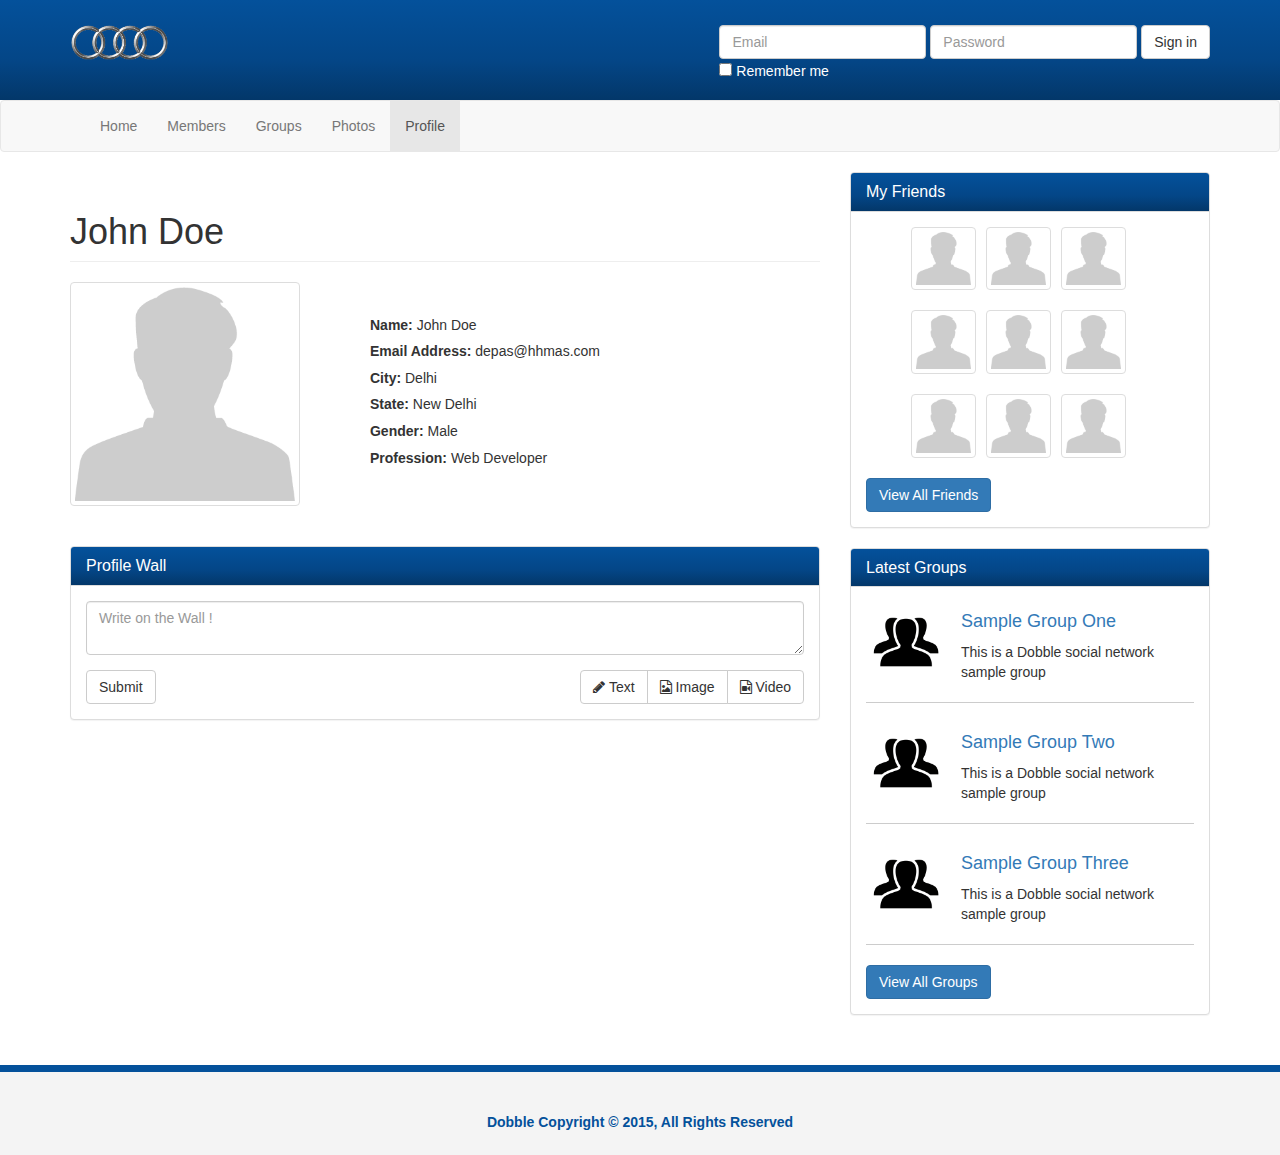
<file: 3_social-network/profile.html>
<!DOCTYPE html>
<html>
<head>
	<meta charset="utf-8">
    <meta name="viewport" content="width=device-width, initial-scale=1, shrink-to-fit=no">
    <meta http-equiv="x-ua-compatible" content="ie=edge">

	<title>Profile:Dobble Social Network</title>

	<link rel="stylesheet" type="text/css" href="css/bootstrap.css">
  <link rel="stylesheet" type="text/css" href="css/font-awesome.css">
	<link rel="stylesheet" type="text/css" href="css/style.css">
</head>
<body>
  <header>
    <div class="container">
      <img src="images/logo.png" height="75px" class="logo">
      <form class="form-inline">
        <div class="form-group">
          <label class="sr-only" for="exampleInputEmail3">Email address</label>
          <input type="email" class="form-control" id="exampleInputEmail3" placeholder="Email">
        </div>
        <div class="form-group">
          <label class="sr-only" for="exampleInputPassword3">Password</label>
          <input type="password" class="form-control" id="exampleInputPassword3" placeholder="Password">
        </div>
        <button type="submit" class="btn btn-default">Sign in</button><br>
        <div class="checkbox">
          <label>
            <input type="checkbox"> Remember me
          </label>
        </div>
      </form>
    </div>
  </header>


	<nav class="navbar navbar-default">
      <div class="container">
        <div class="navbar-header">
          <button type="button" class="navbar-toggle collapsed" data-toggle="collapse" data-target="#navbar" aria-expanded="false" aria-controls="navbar">
            <span class="sr-only">Toggle navigation</span>
            <span class="icon-bar"></span>
            <span class="icon-bar"></span>
            <span class="icon-bar"></span>
          </button>
        </div>
        <div id="navbar" class="collapse navbar-collapse">
          <ul class="nav navbar-nav">
            <li><a href="index.html">Home</a></li>
            <li><a href="members.html">Members</a></li>
            <li><a href="groups.html">Groups</a></li>
            <li><a href="photos.html">Photos</a></li>
            <li class="active"><a href="profile.html">Profile</a></li>
          </ul>
        </div><!--/.nav-collapse -->
      </div>
    </nav>

    <section>
    	<div class="container">
       <div class="row">
         <div class="col-md-8">
            
            <div class="profile">
              <h1 class="page-header">John Doe</h1>
              <div class="row">
                <div class="col-md-4">
                  <img src="images/user.png" class="img-thumbnail">
                </div>
                <div class="col-md-8">
                  <ul>
                    <li><strong>Name: </strong>John Doe</li>
                    <li><strong>Email Address: </strong>depas@hhmas.com</li>
                    <li><strong>City: </strong>Delhi</li>
                    <li><strong>State: </strong>New Delhi</li>
                    <li><strong>Gender: </strong>Male</li>
                    <li><strong>Profession: </strong>Web Developer</li>
                  </ul>
                </div>     
              </div>
              <br><br>
              <div class="row">
                <div class="col-md-12">
                  

                  <div class="panel panel-default">
                    <div class="panel-heading">
                      <h3 class="panel-title">Profile Wall</h3>
                    </div>
                    <div class="panel-body">
                      <form>
                        <div class="form-group">
                          <textarea class="form-control"  placeholder="Write on the Wall !"></textarea>
                        </div>

                        <button type="submit" class="btn btn-default">Submit</button>

                        <div class="pull-right">
                          <div class="btn-group" role="group" aria-label="...">
                            <button type="button" class="btn btn-default"><i class="fa fa-pencil"></i> Text</button>
                            <button type="button" class="btn btn-default"><i class="fa fa-file-image-o"></i> Image</button>
                            <button type="button" class="btn btn-default"><i class="fa fa-file-video-o"></i> Video</button>
                          </div>
                        </div>

                      </form>
                    </div>
                  </div>



                </div>
              </div>
            </div>


            
         </div> <!-- col-md-8 ending -->
         <div class="col-md-4">
         
         <div class="panel panel-default friends">
            <div class="panel-heading">
              <h3 class="panel-title">My Friends</h3>
            </div>
            <div class="panel-body">
              <ul>
                <li><a class="thumbnail" href="profile.html"><img src="images/user.png"></a></li>
                <li><a class="thumbnail" href="profile.html"><img src="images/user.png"></a></li>
                <li><a class="thumbnail" href="profile.html"><img src="images/user.png"></a></li>
                <li><a class="thumbnail" href="profile.html"><img src="images/user.png"></a></li>
                <li><a class="thumbnail" href="profile.html"><img src="images/user.png"></a></li>
                <li><a class="thumbnail" href="profile.html"><img src="images/user.png"></a></li>
                <li><a class="thumbnail" href="profile.html"><img src="images/user.png"></a></li>
                <li><a class="thumbnail" href="profile.html"><img src="images/user.png"></a></li>
                <li><a class="thumbnail" href="profile.html"><img src="images/user.png"></a></li>
              </ul>
              <div class="clearfix"></div>
              <a class="btn btn-primary" href="#">View All Friends</a>
            </div>
          </div>

          <div class="panel panel-default groups">
            <div class="panel-heading">
              <h3 class="panel-title">Latest Groups</h3>
            </div>
            <div class="panel-body">
              <div class="group-item">
                <img src="images/group.png">
                <h4><a href="#">Sample Group One</a></h4>
                <p>This is a Dobble social network sample group</p>
              </div>
              <div class="clearfix"></div>
              <div class="group-item">
                <img src="images/group.png">
                <h4><a href="#">Sample Group Two</a></h4>
                <p>This is a Dobble social network sample group</p>
              </div>
              <div class="clearfix"></div>
              <div class="group-item">
                <img src="images/group.png">
                <h4><a href="#">Sample Group Three</a></h4>
                <p>This is a Dobble social network sample group</p>
              </div>
              <div class="clearfix"></div>
              <a class="btn btn-primary" href="#">View All Groups</a>
            </div>
          </div>

         </div>
       </div> 
      </div>
    </section>

    <footer>
      <div class="container">
        <p>Dobble Copyright &copy; 2015, All Rights Reserved</p>
      </div>
    </footer>

    <!-- Bootstrap core JavaScript
    ================================================== -->
    <!-- Placed at the end of the document so the pages load faster -->
    <script src="https://ajax.googleapis.com/ajax/libs/jquery/1.12.4/jquery.min.js"></script>
    
    <script src="javascript/bootstrap.js"></script>
   








</body>
</html>
</file>
<file: 3_social-network/css/style.css>
header{
	background: linear-gradient(#04519b,#044687 60%,#033769);
	color: #fff;
	min-height: 100px;
	padding-top: 25px;
}
header form{
	float: right;
}
header .logo{
	float: left;
	margin-top: -20px;
}
.panel-heading{
	background: linear-gradient(#04519b,#044687 60%,#033769);
	color: #fff !important;
}

.bubble{
	position: relative;
	width: 580px;
	min-height: 65px;
	padding: 15px;
	background: #ffff;
	border-radius: 10px;
	border: 1px solid #ccc;
}

.bubble:after{
	content: '';
	position: absolute;
	border-style: solid;
	border-width: 15px 15px 15px 0;
	border-color: transparent #fff;
	display: block;
	width: 0;
	z-index: 1;
	margin-top: -15px;
	left: -15px;
	top: 50%;
}
.bubble:before{
	content: '';
	position: absolute;
	border-style: solid;
	border-width: 15px 15px 15px 0;
	border-color: transparent #ccc;
	display: block;
	width: 0;
	z-index: 0;
	margin-top: -15px;
	left: -16px;
	top: 50%;
}

.post-actions{
	margin: 5px;
}

.comment-form .form-group{
	width: 90%;
}

.comment-form input[type="text"]{
	width: 100%;
}

.comment-avatar img{
	width: 40px;
	margin-right: 5px;
}
.comment{
	border: 1px solid #ccc;
	border-radius: 5px;
	padding: 3px;
	margin: 5px 0;
	overflow: auto;
	width: 100%;
}
.friends li
{
	list-style: none;
	padding: 0 5px;
	display: inline;
	float: left;
}
.friends img{
	width: 55px;
}
.groups img{
	width: 80px;
	float: left;
	margin-right: 15px;
}
.group-item{
	padding-bottom: 10px;
	margin-bottom: 20px;
	border-bottom: 1px solid #ccc;
	overflow: auto;
}
.members .member-row{
	border-bottom: 1px solid #ccc;
	padding-bottom: 20px;
	margin-bottom: 20px;
}
.members img{
	margin-bottom: 5px;
}
.profile ul{
	margin-top: 30px;
}
.profile li{
	list-style: none;
	line-height: 1.9em;
}
.photos{
	margin: 0;
	padding: 0;
}

.photos li{
	list-style: none;
	float: left;
	margin: 5px;
	width: 23%;
}
.photos img{
	width: 100%;
}

footer{
	background: #f4f4f4;
	height: 90px;
	color: #04519b;
	font-weight: bold;
	text-align: center;
	padding-top: 40px;
	margin-top: 30px;
	border-top: 7px solid #04519b;
}

@media(min-width: 991px){
	.members p{
		padding-top: 40px;
	}
}
</file>
